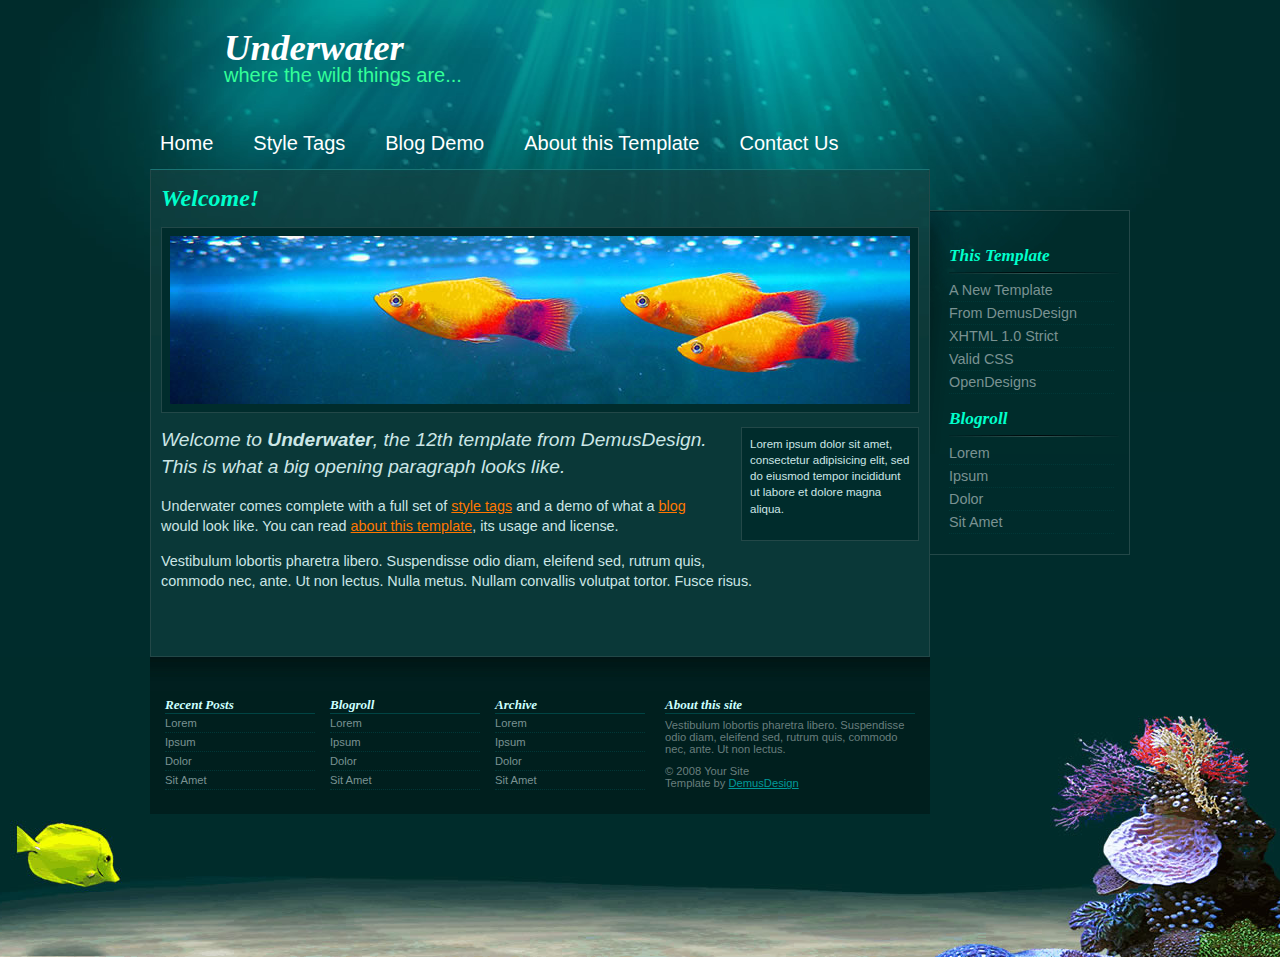
<file: index.html>
<!DOCTYPE html PUBLIC "-//W3C//DTD XHTML 1.0 Strict//EN" "http://www.w3.org/TR/xhtml1/DTD/xhtml1-strict.dtd">
<html xmlns="http://www.w3.org/1999/xhtml" xml:lang="en" lang="en">
<head>
<title>Underwater</title>
<meta http-equiv="Content-Type" content="text/html; charset=utf-8" />
<link rel="stylesheet" type="text/css" href="style.css" media="screen" title="style (screen)" />
</head>
<body>
<div class="wrap">
  <h1>Underwater<br />
    <span>where the wild things are...</span></h1>
  <div id="nav">
    <ul>
      <li><a href="#">Home</a></li>
      <li><a href="styles.html">Style Tags</a></li>
      <li><a href="blog.html">Blog Demo</a></li>
      <li><a href="about.html">About this Template</a></li>
      <li><a href="#">Contact Us</a></li>
    </ul>
    <div class="clearer">&nbsp;</div>
  </div>
  <div id="right">
    <h2>This Template</h2>
    <ul>
      <li><a href="#">A New Template</a></li>
      <li><a href="#">From DemusDesign</a></li>
      <li><a href="#">XHTML 1.0 Strict</a></li>
      <li><a href="#">Valid CSS</a></li>
      <li><a href="#">OpenDesigns</a></li>
    </ul>
    <h2>Blogroll</h2>
    <ul>
      <li><a href="#">Lorem</a></li>
      <li><a href="#">Ipsum</a></li>
      <li><a href="#">Dolor</a></li>
      <li><a href="#">Sit Amet</a></li>
    </ul>
  </div>
  <div id="main">
    <h2>Welcome!</h2>
    <img class="front" src="images/glass.jpg" alt="" />
    <div class="middle">
      <div class="rightbox">
        <p>Lorem ipsum dolor sit amet, consectetur adipisicing elit, sed do eiusmod tempor incididunt ut labore et dolore magna aliqua. </p>
      </div>
    </div>
    <p class="big">Welcome to <strong>Underwater</strong>, the 12th template from DemusDesign. This is what a big opening paragraph looks like.</p>
    <p>Underwater comes complete with a full set of <a href="#">style tags</a> and a demo of what a <a href="#">blog</a> would look like. You can read <a href="#">about this template</a>, its usage and license.</p>
    <p>Vestibulum lobortis pharetra libero. Suspendisse odio diam, eleifend sed, rutrum quis, commodo nec, ante. Ut non lectus. Nulla metus. Nullam convallis volutpat tortor. Fusce risus.</p>
    <div class="clearer">&nbsp;</div>
  </div>
</div>
<div id="extraDiv2">
  <div class="wrap">
    <div id="foot">
      <div class="footlinks">
        <h3>Recent Posts</h3>
        <ul>
          <li><a href="#">Lorem</a></li>
          <li><a href="#">Ipsum</a></li>
          <li><a href="#">Dolor</a></li>
          <li><a href="#">Sit Amet</a></li>
        </ul>
      </div>
      <div class="footlinks">
        <h3>Blogroll</h3>
        <ul>
          <li><a href="#">Lorem</a></li>
          <li><a href="#">Ipsum</a></li>
          <li><a href="#">Dolor</a></li>
          <li><a href="#">Sit Amet</a></li>
        </ul>
      </div>
      <div class="footlinks">
        <h3>Archive</h3>
        <ul>
          <li><a href="#">Lorem</a></li>
          <li><a href="#">Ipsum</a></li>
          <li><a href="#">Dolor</a></li>
          <li><a href="#">Sit Amet</a></li>
        </ul>
      </div>
      <div class="about">
        <h3>About this site</h3>
        <p>Vestibulum lobortis pharetra libero. Suspendisse odio diam, eleifend sed, rutrum quis, commodo nec, ante. Ut non lectus.</p>
        <p>&copy; 2008 Your Site<br />
          Template by <a href="http://demusdesign.com">DemusDesign</a></p>
      </div>
      <div class="clearer">&nbsp;</div>
    </div>
  </div>
</div>
</body>
</html>
</file>
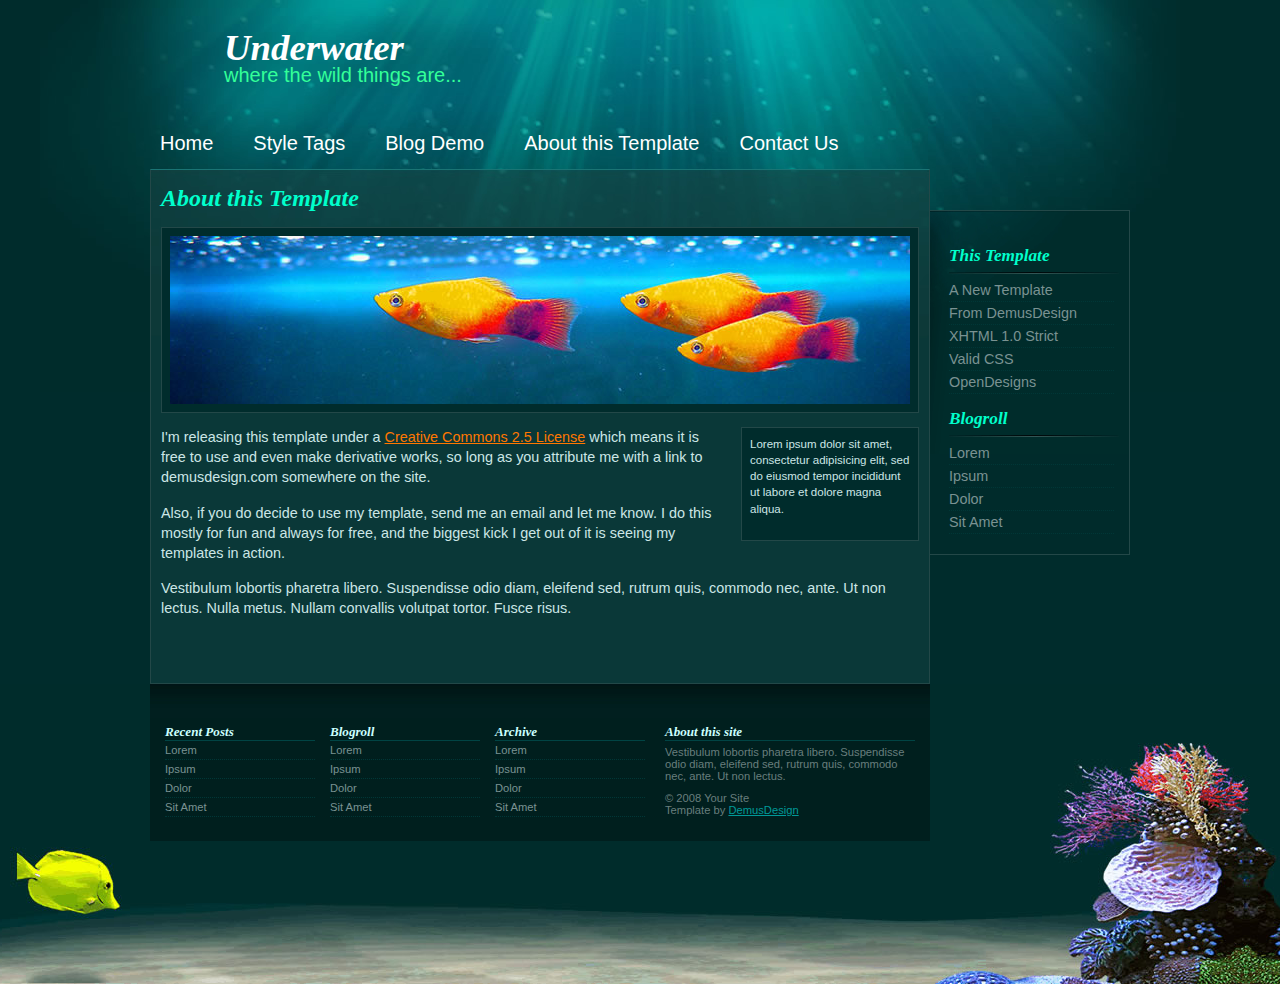
<file: about.html>
<!DOCTYPE html PUBLIC "-//W3C//DTD XHTML 1.0 Strict//EN" "http://www.w3.org/TR/xhtml1/DTD/xhtml1-strict.dtd">
<html xmlns="http://www.w3.org/1999/xhtml" xml:lang="en" lang="en">
<head>
<title>Underwater - About</title>
<meta http-equiv="Content-Type" content="text/html; charset=utf-8" />
<link rel="stylesheet" type="text/css" href="style.css" media="screen" title="style (screen)" />
</head>
<body>
<div class="wrap">
  <h1>Underwater<br />
    <span>where the wild things are...</span></h1>
  <div id="nav">
    <ul>
      <li><a href="#">Home</a></li>
      <li><a href="styles.html">Style Tags</a></li>
      <li><a href="blog.html">Blog Demo</a></li>
      <li><a href="about.html">About this Template</a></li>
      <li><a href="#">Contact Us</a></li>
    </ul>
    <div class="clearer">&nbsp;</div>
  </div>
  <div id="right">
    <h2>This Template</h2>
    <ul>
      <li><a href="#">A New Template</a></li>
      <li><a href="#">From DemusDesign</a></li>
      <li><a href="#">XHTML 1.0 Strict</a></li>
      <li><a href="#">Valid CSS</a></li>
      <li><a href="#">OpenDesigns</a></li>
    </ul>
    <h2>Blogroll</h2>
    <ul>
      <li><a href="#">Lorem</a></li>
      <li><a href="#">Ipsum</a></li>
      <li><a href="#">Dolor</a></li>
      <li><a href="#">Sit Amet</a></li>
    </ul>
  </div>
  <div id="main">
    <h2>About this Template</h2>
    <img class="front" src="images/glass.jpg" alt="" />
    <div class="middle">
      <div class="rightbox">
        <p>Lorem ipsum dolor sit amet, consectetur adipisicing elit, sed do eiusmod tempor incididunt ut labore et dolore magna aliqua. </p>
      </div>
    </div>
    <p>I'm releasing this template under a <a target="_blank" href="http://creativecommons.org/licenses/by/2.5/">Creative Commons 2.5 License</a> which means it is free to use and even make derivative works, so long as you attribute me with a link to demusdesign.com somewhere on the site.</p>
    <p>Also, if you do decide to use my template, send me an email and let me know. I do this mostly for fun and always for free, and the biggest kick I get out of it is seeing my templates in action.</p>
    <p>Vestibulum lobortis pharetra libero. Suspendisse odio diam, eleifend sed, rutrum quis, commodo nec, ante. Ut non lectus. Nulla metus. Nullam convallis volutpat tortor. Fusce risus.</p>
    <div class="clearer">&nbsp;</div>
  </div>
</div>
<div id="extraDiv2">
  <div class="wrap">
    <div id="foot">
      <div class="footlinks">
        <h3>Recent Posts</h3>
        <ul>
          <li><a href="#">Lorem</a></li>
          <li><a href="#">Ipsum</a></li>
          <li><a href="#">Dolor</a></li>
          <li><a href="#">Sit Amet</a></li>
        </ul>
      </div>
      <div class="footlinks">
        <h3>Blogroll</h3>
        <ul>
          <li><a href="#">Lorem</a></li>
          <li><a href="#">Ipsum</a></li>
          <li><a href="#">Dolor</a></li>
          <li><a href="#">Sit Amet</a></li>
        </ul>
      </div>
      <div class="footlinks">
        <h3>Archive</h3>
        <ul>
          <li><a href="#">Lorem</a></li>
          <li><a href="#">Ipsum</a></li>
          <li><a href="#">Dolor</a></li>
          <li><a href="#">Sit Amet</a></li>
        </ul>
      </div>
      <div class="about">
        <h3>About this site</h3>
        <p>Vestibulum lobortis pharetra libero. Suspendisse odio diam, eleifend sed, rutrum quis, commodo nec, ante. Ut non lectus.</p>
        <p>&copy; 2008 Your Site<br />
          Template by <a href="http://demusdesign.com">DemusDesign</a></p>
      </div>
      <div class="clearer">&nbsp;</div>
    </div>
  </div>
</div>
</body>
</html>
</file>
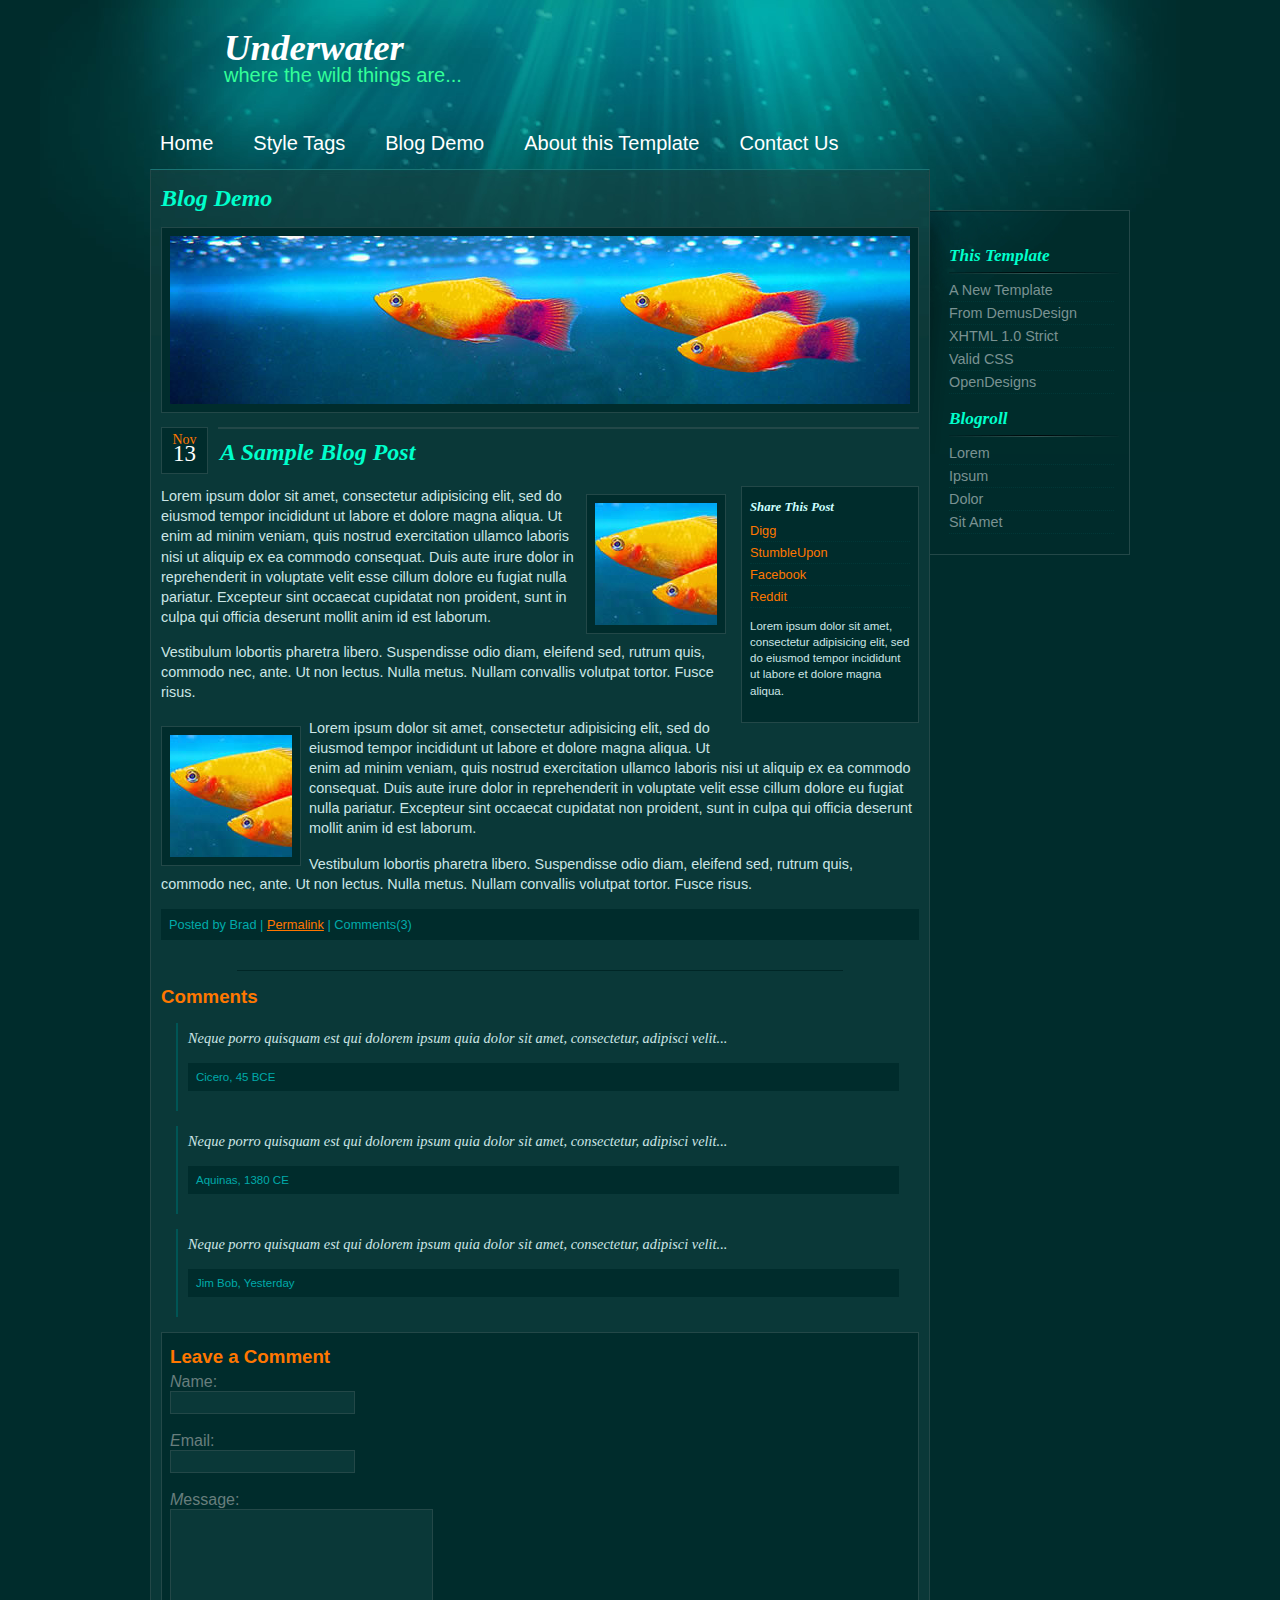
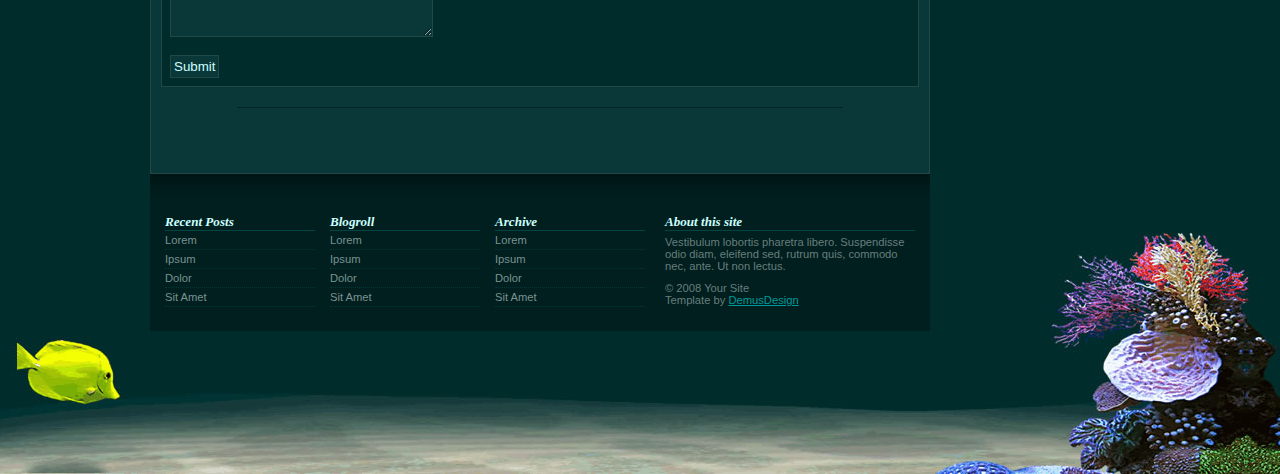
<file: blog.html>
<!DOCTYPE html PUBLIC "-//W3C//DTD XHTML 1.0 Strict//EN" "http://www.w3.org/TR/xhtml1/DTD/xhtml1-strict.dtd">
<html xmlns="http://www.w3.org/1999/xhtml" xml:lang="en" lang="en">
<head>
<meta http-equiv="Content-Type" content="text/html; charset=utf-8" />
<meta name="description" content="_your description goes here_" />
<meta name="keywords" content="_your,keywords,goes,here_" />
<link rel="stylesheet" type="text/css" href="style.css" media="screen" title="style (screen)" />
<title>Underwater</title>
</head>
<body>
<div class="wrap">
  <h1>Underwater<br />
    <span>where the wild things are...</span></h1>
  <div id="nav">
    <ul>
      <li><a href="#">Home</a></li>
      <li><a href="styles.html">Style Tags</a></li>
      <li><a href="blog.html">Blog Demo</a></li>
      <li><a href="about.html">About this Template</a></li>
      <li><a href="#">Contact Us</a></li>
    </ul>
    <div class="clearer">&nbsp;</div>
  </div>
  <div id="right">
    <h2>This Template</h2>
    <ul>
      <li><a href="#">A New Template</a></li>
      <li><a href="#">From DemusDesign</a></li>
      <li><a href="#">XHTML 1.0 Strict</a></li>
      <li><a href="#">Valid CSS</a></li>
      <li><a href="#">OpenDesigns</a></li>
    </ul>
    <h2>Blogroll</h2>
    <ul>
      <li><a href="#">Lorem</a></li>
      <li><a href="#">Ipsum</a></li>
      <li><a href="#">Dolor</a></li>
      <li><a href="#">Sit Amet</a></li>
    </ul>
  </div>
  <div id="main">
    <h2>Blog Demo</h2>
    <img class="front" src="images/glass.jpg" alt="" />
    <div class="post">
      <div class="date">Nov<span>13</span></div>
      <h2>A Sample Blog Post</h2>
      <div class="middle">
        <div class="rightbox">
          <h4>Share This Post</h4>
          <div class="linklist">
            <ul>
              <li><a href="#">Digg</a></li>
              <li><a href="#">StumbleUpon</a></li>
              <li><a href="#">Facebook</a></li>
              <li><a href="#">Reddit</a></li>
            </ul>
          </div>
          <p>Lorem ipsum dolor sit amet, consectetur adipisicing elit, sed do eiusmod tempor incididunt ut labore et dolore magna aliqua. </p>
        </div>
      </div>
      <p><img class="floatright" src="images/fish.jpg" alt="" />Lorem ipsum dolor sit amet, consectetur adipisicing elit, sed do eiusmod tempor incididunt ut labore et dolore magna aliqua. Ut enim ad minim veniam, quis nostrud exercitation ullamco laboris nisi ut aliquip ex ea commodo consequat. Duis aute irure dolor in reprehenderit in voluptate velit esse cillum dolore eu fugiat nulla pariatur. Excepteur sint occaecat cupidatat non proident, sunt in culpa qui officia deserunt mollit anim id est laborum.</p>
      <p>Vestibulum lobortis pharetra libero. Suspendisse odio diam, eleifend sed, rutrum quis, commodo nec, ante. Ut non lectus. Nulla metus. Nullam convallis volutpat tortor. Fusce risus.</p>
      <p><img class="floatleft" src="images/fish.jpg" alt="" />Lorem ipsum dolor sit amet, consectetur adipisicing elit, sed do eiusmod tempor incididunt ut labore et dolore magna aliqua. Ut enim ad minim veniam, quis nostrud exercitation ullamco laboris nisi ut aliquip ex ea commodo consequat. Duis aute irure dolor in reprehenderit in voluptate velit esse cillum dolore eu fugiat nulla pariatur. Excepteur sint occaecat cupidatat non proident, sunt in culpa qui officia deserunt mollit anim id est laborum.</p>
      <p>Vestibulum lobortis pharetra libero. Suspendisse odio diam, eleifend sed, rutrum quis, commodo nec, ante. Ut non lectus. Nulla metus. Nullam convallis volutpat tortor. Fusce risus.</p>
      <div class="clearer">&nbsp;</div>
      <cite>Posted by Brad | <a href="#">Permalink</a> | Comments(3)</cite> </div>
    <hr />
    <h3>Comments</h3>
    <blockquote>
      <p>Neque porro quisquam est qui dolorem ipsum quia dolor sit amet, consectetur, adipisci velit...</p>
      <p><cite>Cicero, 45 BCE</cite></p>
    </blockquote>
    <blockquote>
      <p>Neque porro quisquam est qui dolorem ipsum quia dolor sit amet, consectetur, adipisci velit...</p>
      <p><cite>Aquinas, 1380 CE</cite></p>
    </blockquote>
    <blockquote>
      <p>Neque porro quisquam est qui dolorem ipsum quia dolor sit amet, consectetur, adipisci velit...</p>
      <p><cite>Jim Bob, Yesterday</cite></p>
    </blockquote>
    <form action="#" method="post">
      <fieldset>
      <h3>Leave a Comment</h3>
      <label for="txtlistname" accesskey="N"><em>N</em>ame:</label>
      <input type="text" name="txtlistname" id="txtlistname" />
      <br />
      <label for="txtfirstname" accesskey="F"><em>E</em>mail:</label>
      <input type="text" name="txtfirstname" id="txtfirstname" />
      <br />
      <label for="txtemail" accesskey="E"><em>M</em>essage:</label>
      <textarea rows="8" cols="30" name="txtemail" id="txtemail"> </textarea>
      <br />
      <input type="submit" class="button" />
      </fieldset>
    </form>
    <hr />
    <div class="clearer">&nbsp;</div>
  </div>
</div>
<div id="extraDiv2">
  <div class="wrap">
    <div id="foot">
      <div class="footlinks">
        <h3>Recent Posts</h3>
        <ul>
          <li><a href="#">Lorem</a></li>
          <li><a href="#">Ipsum</a></li>
          <li><a href="#">Dolor</a></li>
          <li><a href="#">Sit Amet</a></li>
        </ul>
      </div>
      <div class="footlinks">
        <h3>Blogroll</h3>
        <ul>
          <li><a href="#">Lorem</a></li>
          <li><a href="#">Ipsum</a></li>
          <li><a href="#">Dolor</a></li>
          <li><a href="#">Sit Amet</a></li>
        </ul>
      </div>
      <div class="footlinks">
        <h3>Archive</h3>
        <ul>
          <li><a href="#">Lorem</a></li>
          <li><a href="#">Ipsum</a></li>
          <li><a href="#">Dolor</a></li>
          <li><a href="#">Sit Amet</a></li>
        </ul>
      </div>
      <div class="about">
        <h3>About this site</h3>
        <p>Vestibulum lobortis pharetra libero. Suspendisse odio diam, eleifend sed, rutrum quis, commodo nec, ante. Ut non lectus.</p>
        <p>&copy; 2008 Your Site<br />
          Template by <a href="http://demusdesign.com">DemusDesign</a></p>
      </div>
      <div class="clearer">&nbsp;</div>
    </div>
  </div>
</div>
</body>
</html>
</file>
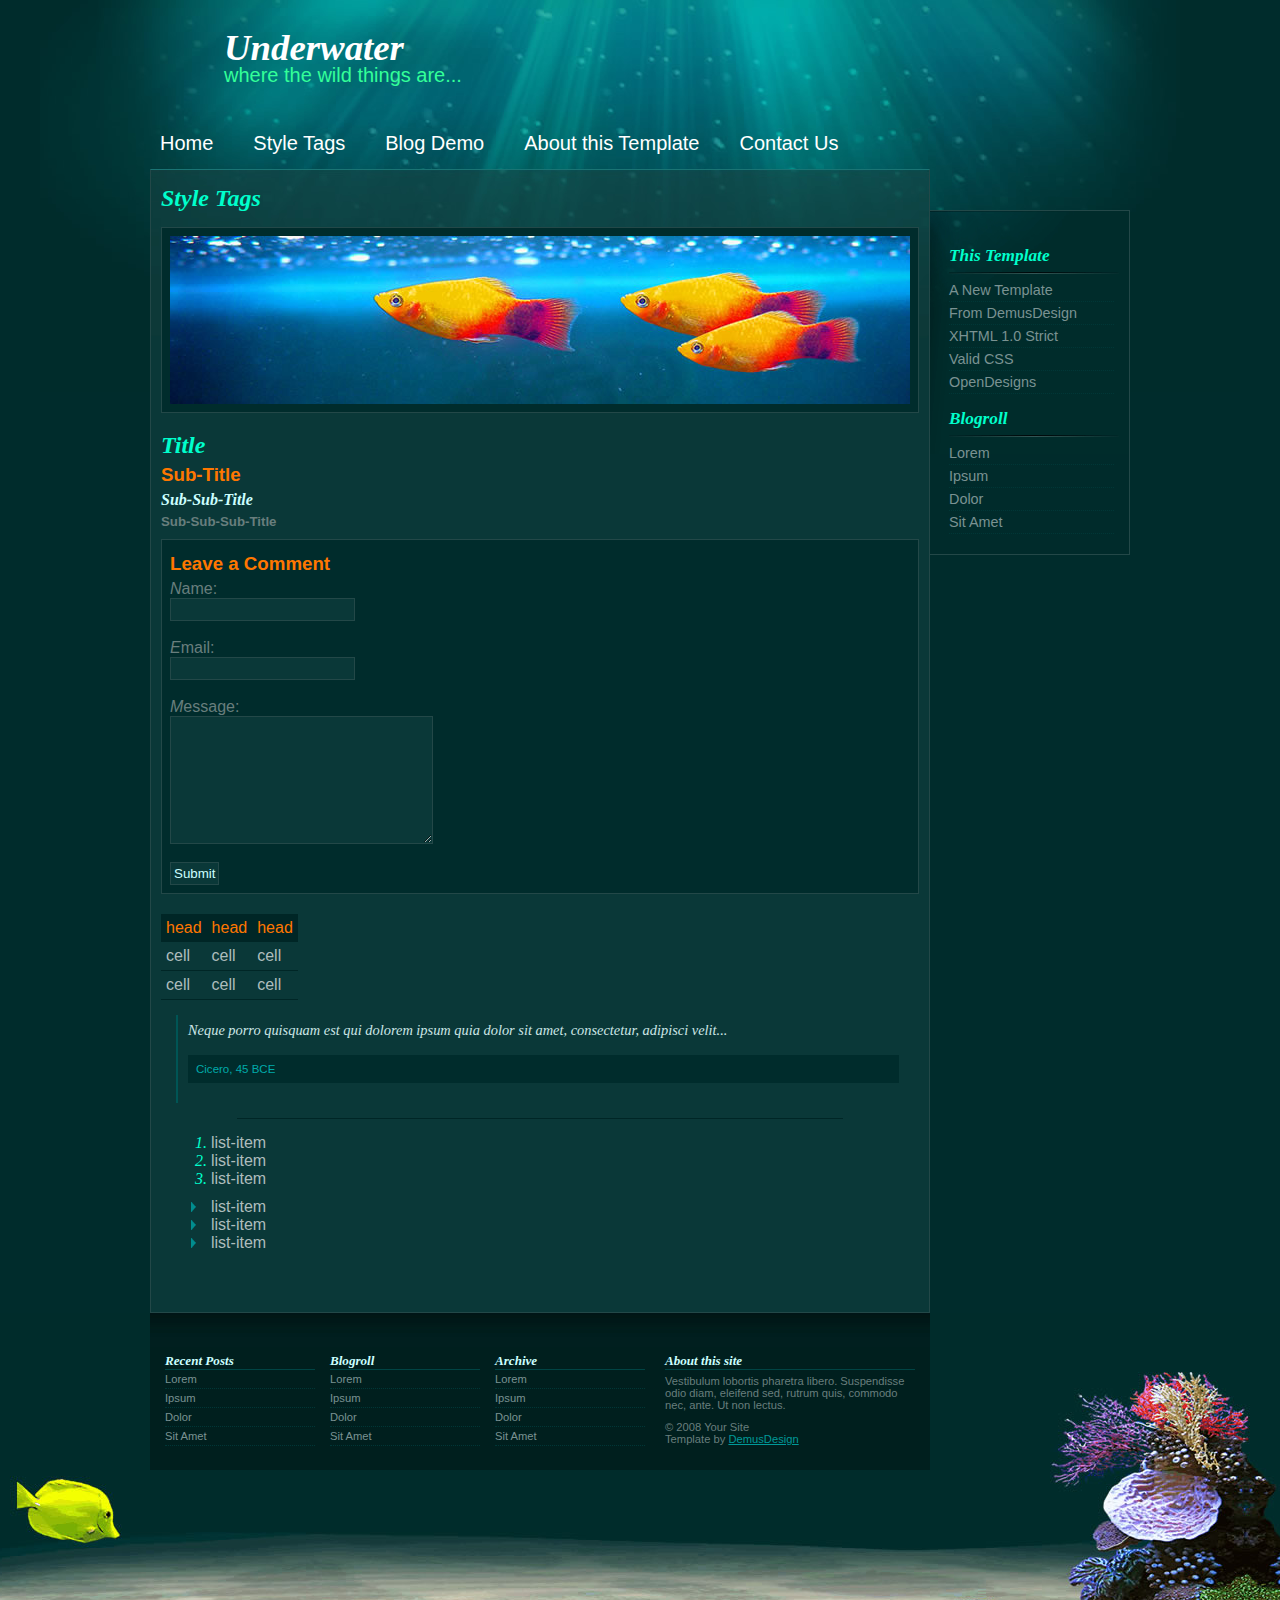
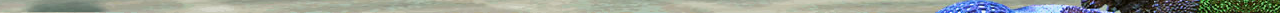
<file: styles.html>
<!DOCTYPE html PUBLIC "-//W3C//DTD XHTML 1.0 Strict//EN" "http://www.w3.org/TR/xhtml1/DTD/xhtml1-strict.dtd">
<html xmlns="http://www.w3.org/1999/xhtml" xml:lang="en" lang="en">
<head>
<title>Underwater - Styles</title>
<meta http-equiv="Content-Type" content="text/html; charset=utf-8" />
<link rel="stylesheet" type="text/css" href="style.css" media="screen" title="style (screen)" />
</head>
<body>
<div class="wrap">
  <h1>Underwater<br />
    <span>where the wild things are...</span></h1>
  <div id="nav">
    <ul>
      <li><a href="#">Home</a></li>
      <li><a href="styles.html">Style Tags</a></li>
      <li><a href="blog.html">Blog Demo</a></li>
      <li><a href="about.html">About this Template</a></li>
      <li><a href="#">Contact Us</a></li>
    </ul>
    <div class="clearer">&nbsp;</div>
  </div>
  <div id="right">
    <h2>This Template</h2>
    <ul>
      <li><a href="#">A New Template</a></li>
      <li><a href="#">From DemusDesign</a></li>
      <li><a target="_blank" href="http://validator.w3.org/check?uri=referer">XHTML 1.0 Strict</a></li>
      <li><a target="_blank" href="http://jigsaw.w3.org/css-validator/check/referer">Valid CSS</a></li>
      <li><a href="#">OpenDesigns</a></li>
    </ul>
    <h2>Blogroll</h2>
    <ul>
      <li><a href="#">Lorem</a></li>
      <li><a href="#">Ipsum</a></li>
      <li><a href="#">Dolor</a></li>
      <li><a href="#">Sit Amet</a></li>
    </ul>
  </div>
  <div id="main">
    <h2>Style Tags</h2>
    <img class="front" src="images/glass.jpg" alt="" />
    <h2>Title</h2>
    <h3>Sub-Title</h3>
    <h4>Sub-Sub-Title</h4>
    <h5>Sub-Sub-Sub-Title</h5>
    <form action="#" method="post">
      <fieldset>
      <h3>Leave a Comment</h3>
      <label for="txtlistname" accesskey="N"><em>N</em>ame:</label>
      <input type="text" name="txtlistname" id="txtlistname" />
      <br />
      <label for="txtfirstname" accesskey="F"><em>E</em>mail:</label>
      <input type="text" name="txtfirstname" id="txtfirstname" />
      <br />
      <label for="txtemail" accesskey="E"><em>M</em>essage:</label>
      <textarea rows="8" cols="30" name="txtemail" id="txtemail"> </textarea>
      <br />
      <input type="submit" class="button" />
      </fieldset>
    </form>
    <table cellspacing="0">
      <tr>
        <th>head</th>
        <th>head</th>
        <th>head</th>
      </tr>
      <tr>
        <td>cell</td>
        <td>cell</td>
        <td>cell</td>
      </tr>
      <tr>
        <td>cell</td>
        <td>cell</td>
        <td>cell</td>
      </tr>
    </table>
    <blockquote>
      <p>Neque porro quisquam est qui dolorem ipsum quia dolor sit amet, consectetur, adipisci velit...</p>
      <p><cite>Cicero, 45 BCE</cite></p>
    </blockquote>
    <hr />
    <ol>
      <li><span>list-item</span></li>
      <li><span>list-item</span></li>
      <li><span>list-item</span></li>
    </ol>
    <ul class="list">
      <li>list-item</li>
      <li>list-item</li>
      <li>list-item</li>
    </ul>
    <div class="clearer">&nbsp;</div>
  </div>
</div>
<div id="extraDiv2">
  <div class="wrap">
    <div id="foot">
      <div class="footlinks">
        <h3>Recent Posts</h3>
        <ul>
          <li><a href="#">Lorem</a></li>
          <li><a href="#">Ipsum</a></li>
          <li><a href="#">Dolor</a></li>
          <li><a href="#">Sit Amet</a></li>
        </ul>
      </div>
      <div class="footlinks">
        <h3>Blogroll</h3>
        <ul>
          <li><a href="#">Lorem</a></li>
          <li><a href="#">Ipsum</a></li>
          <li><a href="#">Dolor</a></li>
          <li><a href="#">Sit Amet</a></li>
        </ul>
      </div>
      <div class="footlinks">
        <h3>Archive</h3>
        <ul>
          <li><a href="#">Lorem</a></li>
          <li><a href="#">Ipsum</a></li>
          <li><a href="#">Dolor</a></li>
          <li><a href="#">Sit Amet</a></li>
        </ul>
      </div>
      <div class="about">
        <h3>About this site</h3>
        <p>Vestibulum lobortis pharetra libero. Suspendisse odio diam, eleifend sed, rutrum quis, commodo nec, ante. Ut non lectus.</p>
        <p>&copy; 2008 Your Site<br />
          Template by <a href="http://demusdesign.com">DemusDesign</a></p>
      </div>
      <div class="clearer">&nbsp;</div>
    </div>
  </div>
</div>
</body>
</html>
</file>
<file: style.css>
* {
	margin: 0;
	padding: 0;
	}

body {
	background: #002C2C url('images/bg1.jpg') no-repeat top center;
	font: 400 1.0em 'trebuchet ms',arial,sans-serif;
	}
	
.wrap {
	width: 980px;
	margin: 0 auto;
	}
	
h1 {
	margin-top: 25px;
	font: 600 2.3em georgia,'times new roman',serif;
	color: #FFF;
	font-style: italic;
	line-height: 0.6em;
	padding: 12px 0 8px 74px;
	}
	
h1 span {
	font: 400 20px 'trebuchet ms',arial,sans-serif;
	color: #3F9;
	}
	
h2 {
	margin: 5px 0;
	font: 600 1.5em georgia,'times new roman',serif;
	font-style: italic;
	color: #0FC;
	}
	
#nav {
	z-index: 1;
	margin: 37px 0 0 10px;
	width: 100%;
	}
	
#nav ul {
	list-style-type: none;
	}

#nav ul li {
	display: inline;
	}
	
#nav ul li a {
	float: left;
	display: block;
	font-variant: small-caps;
	text-decoration: none;
	color: #FFF;
	font: 400 20px 'trebuchet ms',arial,sans-serif;
	margin-right: 40px;
	padding-bottom: 15px;
	}
	
#nav ul li a:hover {
	color: #0FF;
	background: url('images/arrow.gif') no-repeat bottom center;
	}
	
#right {
	float: right;
	clear: none;
	margin: 40px 0 20px 0;
	padding: 20px 10px 20px 19px;
	width: 170px;
	font: 400 0.9em 'trebuchet ms',arial,sans-serif;
	color: #FFF;
	background:#002b2b url('images/rightbg.jpg') no-repeat top left;
	border-right: 1px solid #234848; border-top: 1px solid #234848; border-bottom: 1px solid #234848;
	}
	
#right ul {
	list-style-type: none;
	color: #096;
	}
	
#right ul li a {
	display: block;
	border-bottom: 1px dotted #003737;
	text-decoration: none;
	color: #7A9292;
	padding: 3px 0;
	margin-right: 5px;
	}
	
#right ul li a:hover {
	color: #FFF;
	border-bottom: 1px dotted #006666;
	}
	
#right h2 {
	padding-bottom: 8px;
	background: url('images/underline.jpg') no-repeat bottom center;
	margin: 15px 0 5px 0;
	font-size: 1.2em;
	}
	
#main {	
	margin: -1px 0 0 0;
	width: 758px;
	background: #0A3838 url('images/mainbg.jpg') no-repeat top center;
	border-right: 1px solid #234848; border-bottom: 1px solid #234848; border-left: 1px solid #234848; border-top: 1px solid #1A7474;
	padding: 10px 10px 50px 10px;
	}
	
#main p {
	color: #CCE6E6;
	line-height: 1.4em;
	margin: 0px 0 15px 0;
	font-size: 0.9em;
	}
	
#main p.big {
	font-size: 1.2em;
	font-style: italic;
	}
	
#main a {
	color: #F70;
	}
	
#main a:hover {
	text-decoration: none;
	color: #0FF;
	}
	
.floatright {
	float: right;
	margin: 8px 0 8px 8px;
	}
	
.floatleft {
	float: left;
	margin: 8px 8px 8px 0;
	}
	
.middle {
	width: 175px;
	float: right;
	margin: 0 3px 15px 15px;
	}
	
.rightbox {
	background: #002C2C;
	border: 1px solid #234848;
	font-size: 0.8em;
	padding: 8px;
	width: 160px;
	margin-bottom: 15px;
	}
	
#main img {
	padding: 8px;
	background: #002C2C;
	border: 1px solid #234848;
	}

img.front {
	margin: 10px 0;
	}
	
.clearer {
	clear: both;
	line-height: 0;
	font-size: 0;
	}
	
#foot {
	background: #001F1E url('images/footbg.jpg') repeat-x top left;
	padding: 40px 15px 15px 15px;
	font-size: 0.7em;
	color: #687E7D;
	margin: 0 220px 100px 0px;
	width: 750px;
	}
	
#foot h3 {
	font-family: georgia,times,serif;
	font-style: italic;
	color: #CFF;
	border-bottom: 1px solid #044;
	}
	
.footlinks {
	float: left;
	margin-right: 15px;
	width: 150px;
	}
	
.linklist {
	margin-bottom: 10px;
	}
	
#foot ul, .linklist ul {
	list-style-type: none;
	color: #096;
	}
	
#foot ul li a, .linklist ul li a {
	display: block;
	border-bottom: 1px dotted #003737;
	text-decoration: none;
	color: #7A9292;
	padding: 3px 0;
	}
	
#foot ul li a:hover, .linklist ul li a:hover{
	color: #FFF;
	border-bottom: 1px dotted #006666;
	}
	
#foot .about {
	float: right;
	width: 250px;
	}
	
#foot p {
	margin: 5px 0 10px 0;
	}
	
#foot a {
	color: #009999;
	}
	
#foot a:hover {
	text-decoration: none;
	}
	
#main h3 {
	font-family: 'trebuchet ms',arial,sans-serif;
	color: #F70;
	margin: 5px 0;
	}
	
#main h5 {
	font-family: 'trebuchet ms',arial,sans-serif;
	color: #687E7D;
	margin: 5px 0;
	}
	
#main h4 {
	font-family: georgia,times,serif;
	color: #CFF;
	font-style: italic;
	margin: 5px 0;
	}
	
form {
	padding: 8px;
	background: #002C2C;
	border: 1px solid #234848;
	margin: 10px 0 20px 0;
	color: #687E7D;
	}
	
fieldset {
	border: none;
	}
	
form input, textarea {
	background: #0A3838;
	border: 1px solid #234848;
	color: #CFF;
	padding: 3px;
	display: block;
	}
	
blockquote {
	margin: 15px;
	border-left: 2px solid #055;
	padding: 5px 5px 5px 10px;
	font-style: italic;
	font-family: georgia,times,serif;
	}
	
cite {
	display: block;
	font: 400 0.8em 'trebuchet ms',arial,sans-serif;
	color: #0aa;
	font-style: normal;
	background: #002C2C;
	padding: 8px;
	}
	
hr {
	color: #002626;
	background-color: #002626;
	border: none;
	height: 1px;
	width: 80%;
	margin: 15px auto;
	}
	
#main table {
	margin-bottom: 15px;
	}
	
#main table th {
	background: #002626;
	color: #F70;
	margin: 0px;
	font-weight: 400;
	padding: 5px;
	}
	
#main table td {
	padding: 5px;
	color: #AEBDBD;
	border-bottom: 1px solid #002626;
	}
	
#main ol {
	margin: 10px 0 10px 50px;
	color: #0FC;
	font-style: italic;
	font-family: georgia,times,serif;
	}
	
#main ol span{
	color: #AEBDBD;
	font-style: normal;
	font-family: 'trebuchet ms',arial,sans-serif;
	}
	
#main ul.list {
	margin: 10px 0 10px 30px;
	color: #AEBDBD;
	font-style: normal;
	font-family: 'trebuchet ms',arial,sans-serif;
	list-style-type: none;
	}
	
#main ul.list li {
	padding-left: 20px;
	background: url('images/bullet.gif') no-repeat left center;
	}

.date {
	width: 35px; height: 35px;
	background: #002C2C;
	border: 1px solid #234848;
	font-size: 14px;
	font-family: georgia,times,serif;
	color: #F70;
	padding: 5px;
	float: left;
	margin: 0px 12px 12px 0;
	text-align: center;
	line-height: 1.0em;
	}
	
.date span {
	display: block;
	font-size: 23px;
	color: #FFF;
	}
	
.post {
	margin-bottom: 5px;
	padding-bottom: 15px;
	}
	
.post h2 {
	border-top: 2px solid #234848;
	margin: 0 0 20px 57px;
	padding-top: 10px;
	}

#extraDiv2 {
	background: url(images/bottom.jpg) no-repeat bottom center;
	height: 300px;
	width: 100%;
	bottom: 0px;
}
</file>
